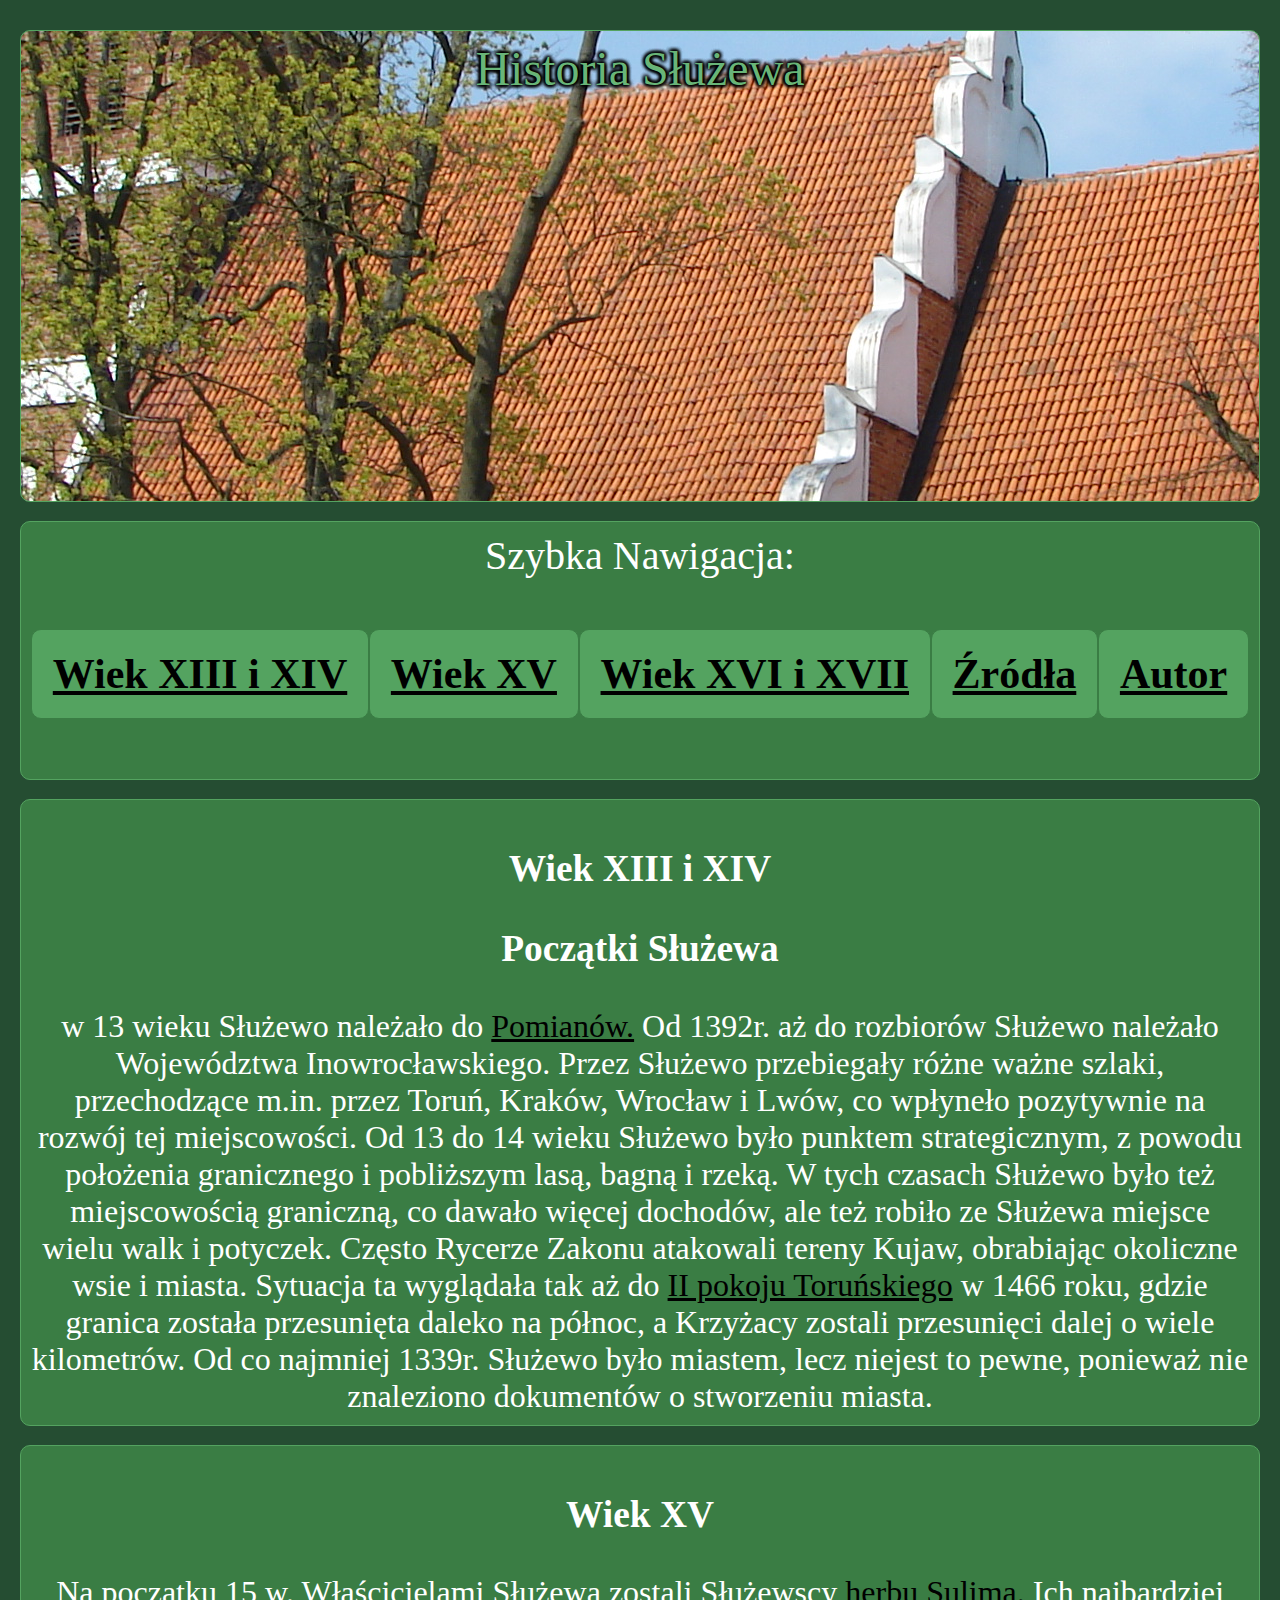
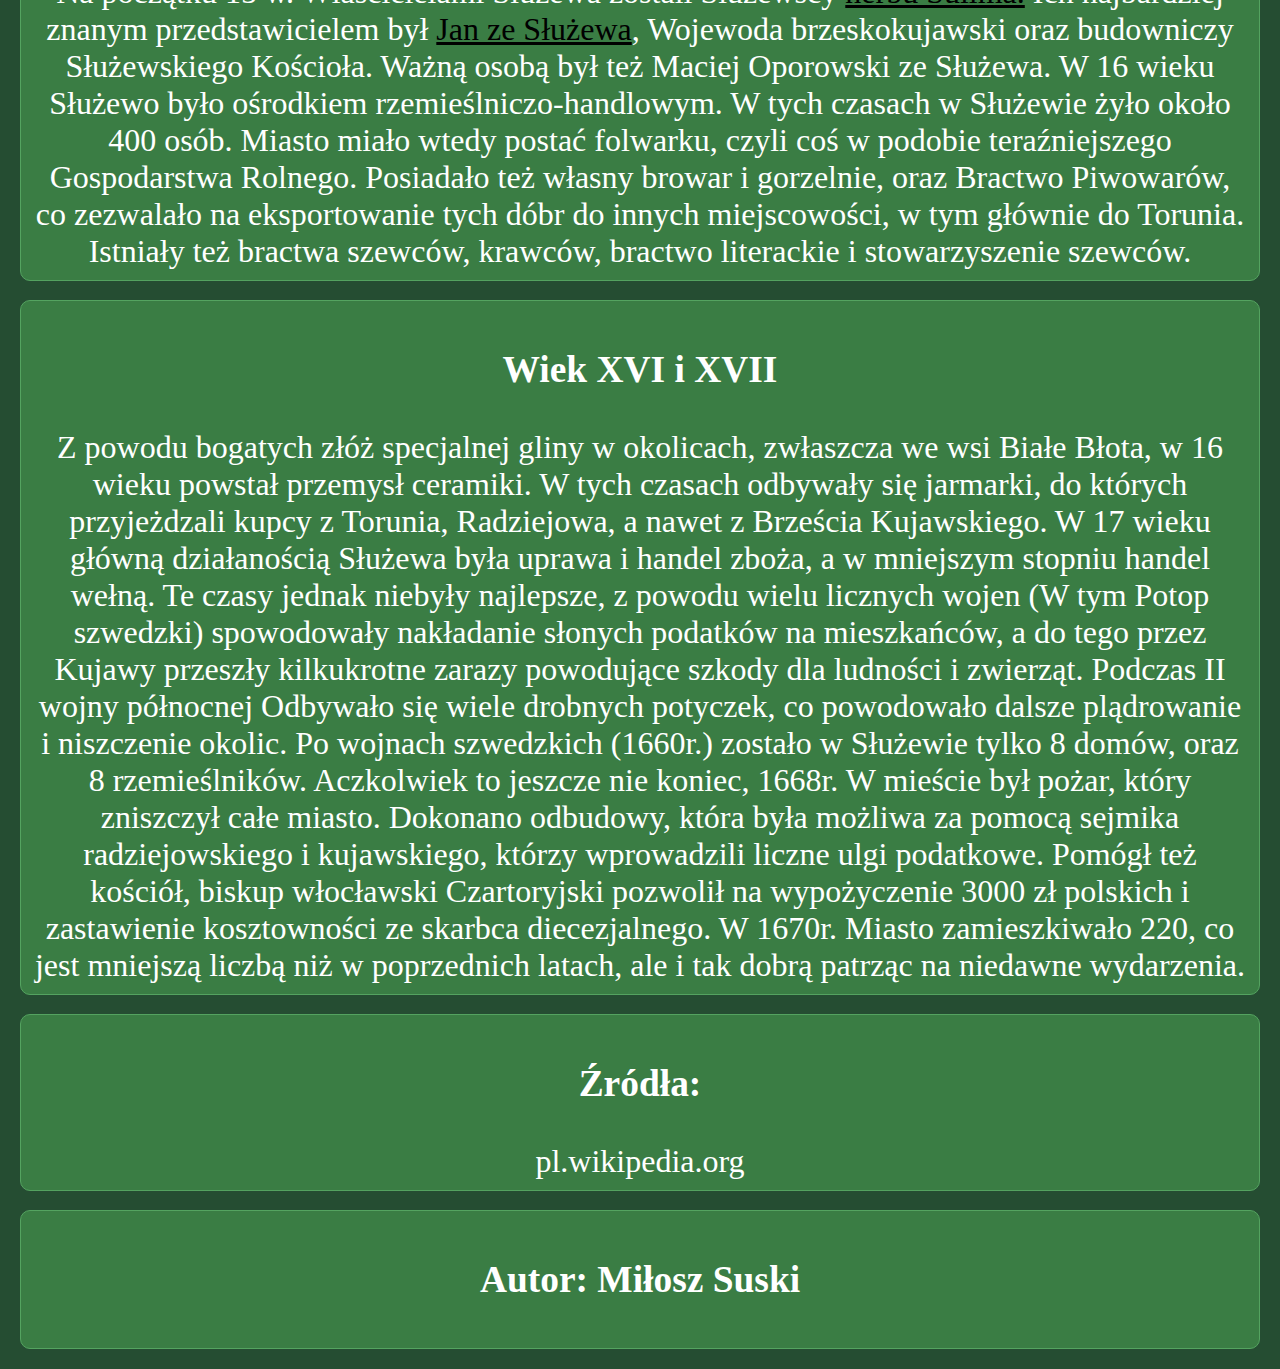
<file: index.html>
<!DOCTYPE html>
<html lang="pl">

<head>
    <meta charset="UTF-8">
    <meta http-equiv="X-UA-Compatible" content="IE=edge">
    <meta name="viewport" content="width=device-width, initial-scale=1.0">
    <link rel="stylesheet" href="style.css">
    <title>Historia Służewa</title>
</head>

<body>
    <header id="header" class="item">
        Historia Służewa
    </header>
    <div id="TOC" class="item">
        Szybka Nawigacja:<br />
        <h2>
            <a href="#part1">Wiek XIII i XIV</a>
            <a href="#part2">Wiek XV</a>
            <a href="#part3">Wiek XVI i XVII</a>
            <a href="#part4">Źródła</a>
            <a href="#part5">Autor</a>
        </h2>
    </div>
    <div id="part1" class="item">
        <h3>Wiek XIII i XIV</h3>
        <h3>Początki Służewa</h3>
        w 13 wieku Służewo należało do <a href="podstrony/pomianowie.html">Pomianów.</a> Od 1392r. aż do rozbiorów Służewo należało Województwa
        Inowrocławskiego. Przez Służewo przebiegały różne ważne szlaki, przechodzące m.in. przez Toruń, Kraków, Wrocław
        i Lwów, co wpłyneło pozytywnie na rozwój tej miejscowości.

        Od 13 do 14 wieku Służewo było punktem strategicznym, z powodu położenia granicznego i pobliższym lasą, bagną i
        rzeką. W tych czasach Służewo było też miejscowością graniczną, co dawało więcej dochodów, ale też robiło ze
        Służewa miejsce wielu walk i potyczek. Często Rycerze Zakonu atakowali tereny Kujaw, obrabiając okoliczne wsie i
        miasta. Sytuacja ta wyglądała tak aż do <a href="podstrony/IItorun.html">II pokoju Toruńskiego</a> w 1466 roku, gdzie granica została przesunięta
        daleko na północ, a Krzyżacy zostali przesunięci dalej o wiele kilometrów.

        Od co najmniej 1339r. Służewo było miastem, lecz niejest to pewne, ponieważ nie znaleziono dokumentów o
        stworzeniu miasta.<br/>
    </div>
    <div id="part2" class="item">
        <h3>Wiek XV</h3>
        Na początku 15 w. Właścicielami Służewa zostali Służewscy <a href="podstrony/Sulima.html">herbu Sulima.</a>
        Ich najbardziej znanym przedstawicielem był <a href="podstrony/Jan.html">Jan ze Służewa</a>, Wojewoda brzeskokujawski oraz budowniczy
        Służewskiego Kościoła. Ważną osobą był też Maciej Oporowski ze Służewa. W 16 wieku Służewo było ośrodkiem
        rzemieślniczo-handlowym. W tych czasach w Służewie żyło około 400 osób. Miasto miało wtedy postać folwarku,
        czyli coś w podobie teraźniejszego Gospodarstwa Rolnego. Posiadało też własny browar i gorzelnie, oraz Bractwo
        Piwowarów, co zezwalało na eksportowanie tych dóbr do innych miejscowości, w tym głównie do Torunia.
        Istniały też bractwa szewców, krawców, bractwo literackie i stowarzyszenie szewców.
    </div>
    <div id="part3" class="item">
        <h3>Wiek XVI i XVII</h3>
        Z powodu bogatych złóż specjalnej gliny w okolicach, zwłaszcza we wsi Białe Błota, w 16 wieku powstał przemysł
        ceramiki. W tych czasach odbywały się jarmarki, do których przyjeżdzali kupcy z Torunia, Radziejowa, a nawet z
        Brześcia Kujawskiego.
        W 17 wieku główną działanością Służewa była uprawa i handel zboża, a w mniejszym stopniu handel wełną. Te czasy
        jednak niebyły najlepsze, z powodu wielu licznych wojen (W tym Potop szwedzki) spowodowały nakładanie słonych
        podatków na mieszkańców, a do tego przez Kujawy przeszły kilkukrotne zarazy powodujące szkody dla ludności i
        zwierząt.
        Podczas II wojny północnej Odbywało się wiele drobnych potyczek, co powodowało dalsze plądrowanie i niszczenie
        okolic.
        Po wojnach szwedzkich (1660r.) zostało w Służewie tylko 8 domów, oraz 8 rzemieślników.
        Aczkolwiek to jeszcze nie koniec, 1668r. W mieście był pożar, który zniszczył całe miasto.
        Dokonano odbudowy, która była możliwa za pomocą sejmika radziejowskiego i kujawskiego, którzy wprowadzili liczne
        ulgi podatkowe. Pomógł też kościół, biskup włocławski Czartoryjski pozwolił na wypożyczenie 3000 zł polskich i
        zastawienie kosztowności ze skarbca diecezjalnego. W 1670r. Miasto zamieszkiwało 220, co jest mniejszą liczbą
        niż w poprzednich latach, ale i tak dobrą patrząc na niedawne wydarzenia.

    </div>
    <div id="part4" class="item">
        <h3>Źródła:</h3>
        pl.wikipedia.org
    </div>
    <div id="part5" class="item">
        <h3>Autor: Miłosz Suski</h3>

    </div>
</body>

</html>
</file>
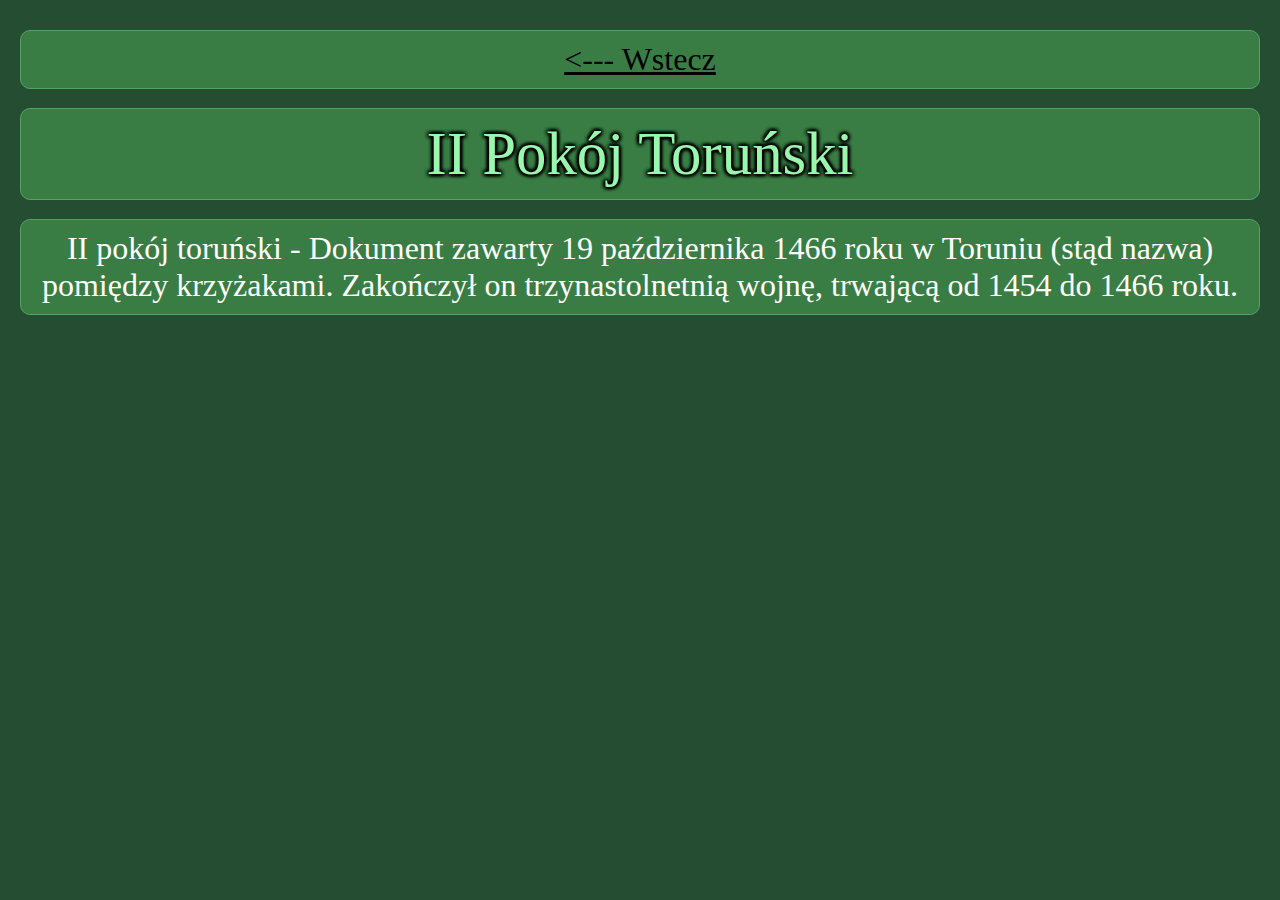
<file: podstrony/IItorun.html>
<!DOCTYPE html>
<html lang="en">

<head>
    <meta charset="UTF-8">
    <meta http-equiv="X-UA-Compatible" content="IE=edge">
    <meta name="viewport" content="width=device-width, initial-scale=1.0">
    <link rel="stylesheet" href="../style.css">
    <title>II pokój toruński</title>
</head>

<body>
    <div class="item"><a href="../index.html#part1">
            <--- Wstecz</a>
    </div>
    <header id="header1" class="item">
        II Pokój Toruński
    </header>
    <div class="item">
        II pokój toruński - Dokument zawarty 19 października 1466 roku w Toruniu (stąd nazwa) pomiędzy krzyżakami. Zakończył on
        trzynastolnetnią wojnę, trwającą od 1454 do 1466 roku.
    </div>
</body>

</html>
</file>
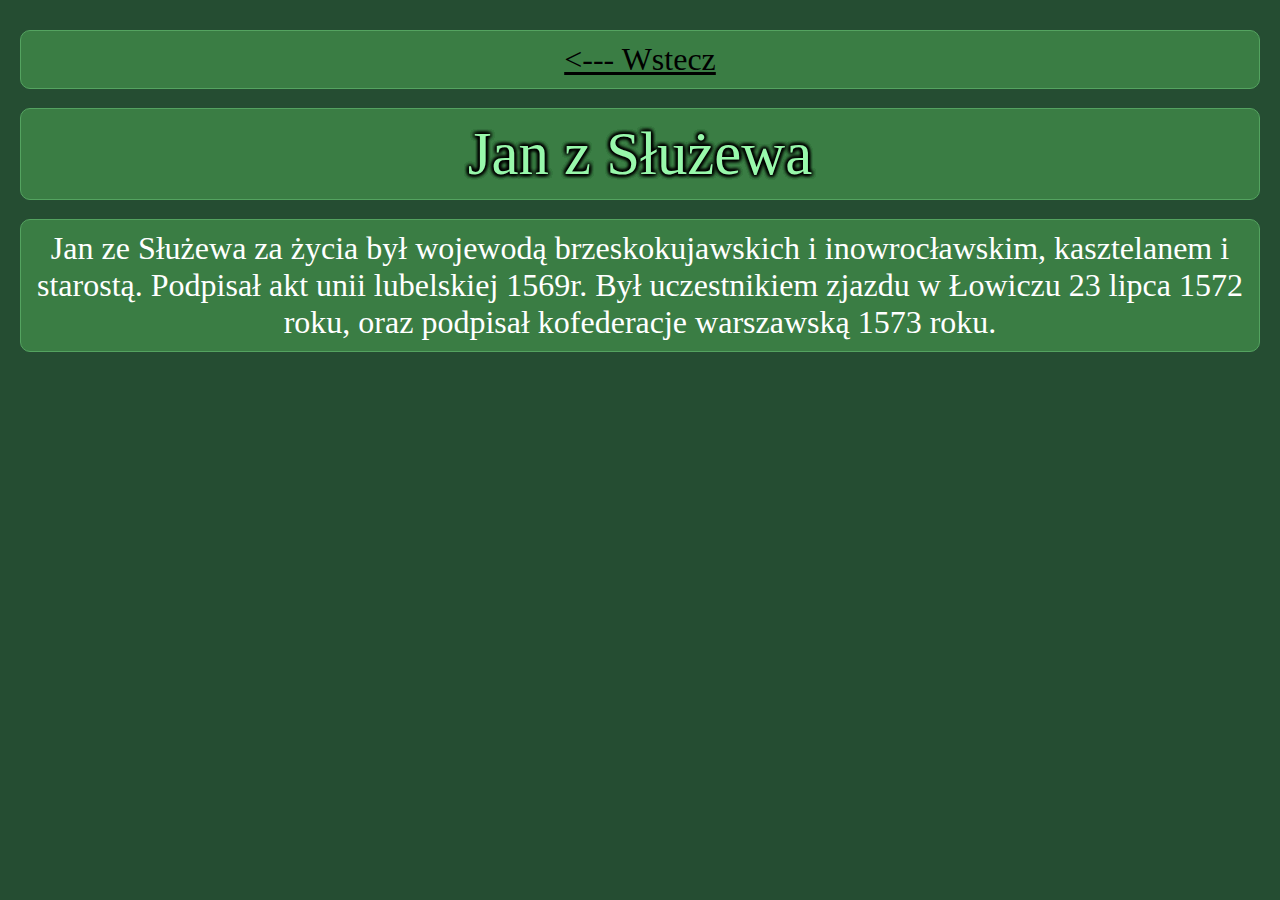
<file: podstrony/Jan.html>
<!DOCTYPE html>
<html lang="en">

<head>
    <meta charset="UTF-8">
    <meta http-equiv="X-UA-Compatible" content="IE=edge">
    <meta name="viewport" content="width=device-width, initial-scale=1.0">
    <link rel="stylesheet" href="../style.css">
    <title>Jan z Służewa</title>
</head>

<body>
    <div class="item"><a href="../index.html#part2">
            <--- Wstecz</a>
    </div>
    <header id="header1" class="item">
        Jan z Służewa
    </header>
    <div class="item">
        Jan ze Służewa za życia był wojewodą brzeskokujawskich i inowrocławskim, kasztelanem i starostą.
        Podpisał akt unii lubelskiej 1569r. Był uczestnikiem zjazdu w Łowiczu 23 lipca 1572 roku, oraz podpisał kofederacje warszawską 1573 roku.
    </div>
</body>

</html>
</file>
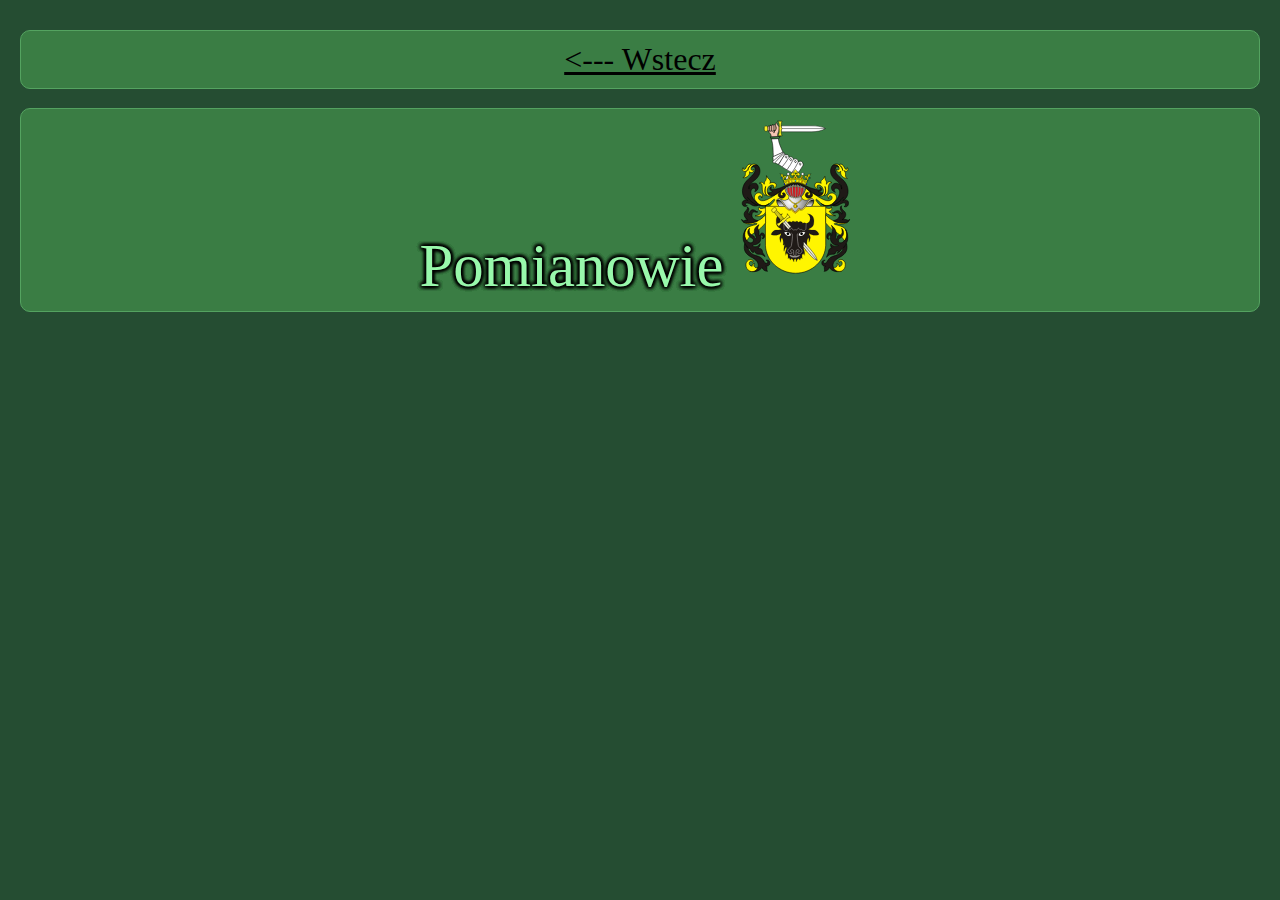
<file: podstrony/pomianowie.html>
<!DOCTYPE html>
<html lang="en">
<head>
    <meta charset="UTF-8">
    <meta http-equiv="X-UA-Compatible" content="IE=edge">
    <meta name="viewport" content="width=device-width, initial-scale=1.0">
    <link rel="stylesheet" href="../style.css">
    <title>Pomianowie</title>
</head>
<body>
    <div class="item"><a href="../index.html"><--- Wstecz</a></div>
    <header id="header1" class="item">
        Pomianowie
        <img src="tlo.svg" />
    </header>
    
</body>
</html>
</file>
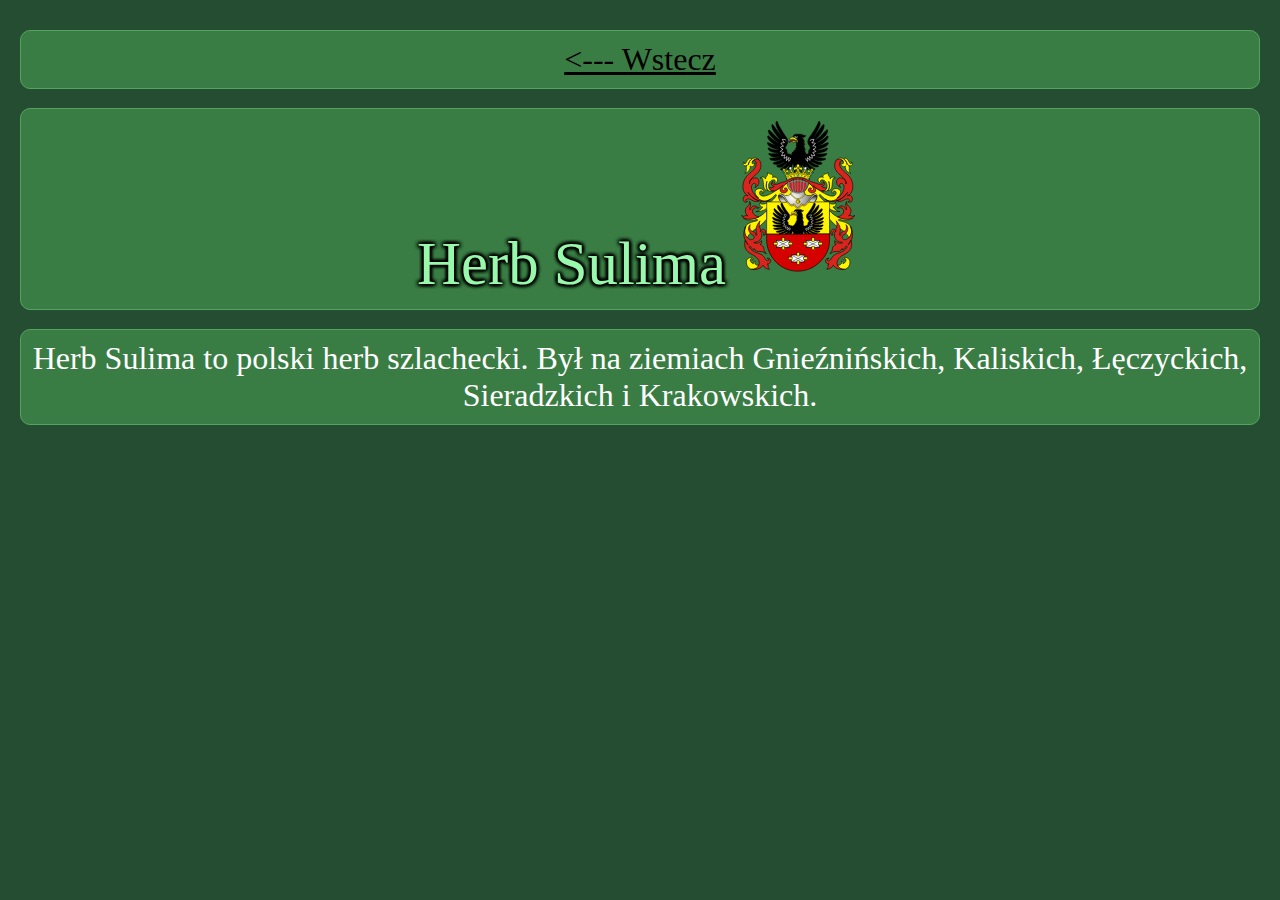
<file: podstrony/Sulima.html>
<!DOCTYPE html>
<html lang="en">

<head>
    <meta charset="UTF-8">
    <meta http-equiv="X-UA-Compatible" content="IE=edge">
    <meta name="viewport" content="width=device-width, initial-scale=1.0">
    <link rel="stylesheet" href="../style.css">
    <title>Herb Sulima</title>
</head>

<body>
    <div class="item"><a href="../index.html#part2">
            <--- Wstecz</a>
    </div>
    <header id="header1" class="item">
        Herb Sulima
        <img src="Sulima_herb.svg" />
    </header>
    <div class="item">
        Herb Sulima to polski herb szlachecki. Był na ziemiach Gnieźnińskich, Kaliskich, Łęczyckich, Sieradzkich i Krakowskich.
    </div>
</body>

</html>
</file>
<file: style.css>
body{
    background-color: #254D32;
    color: white;
    margin: 0;
    padding: 20px;
    row-gap: 1vh;
    display: flex;
    flex-wrap: wrap;
}
.item{
    background-color: #3A7D44;
    border-radius: 10px;
    border: solid 1px #54a360;
    font-size: 200%;
    padding: 10px;
    margin-top: 10px;
    width: 99%;
    text-align: center;
}
.item a {
    color:black;
}
.item a:hover{
    color:rgb(209, 209, 209);
}
.item h3{
    text-align: center;
}
.item img{
    width: 10%;
    height: auto;
}
#header{
    text-align: center;
    font-size: 300%;
    width: calc(100vw - 10px);
    height: 50vh;
    background-image: url("tlo.jpg");
    background-position: center;
    color: #69B578;
    text-shadow: 0 0 4px black, 0 0 4px black, 0 0 4px black, 0 0 4px black, 0 0 4px black, 0 0 4px black, 0 0 4px black;
}
#header1{
    text-align: center;
    font-size: 380%;
    width: calc(100vw - 10px);
    min-height: 30%;
    background-position: center;
    color: #98f8ab;
    text-shadow: 0 0 4px black, 0 0 4px black, 0 0 4px black, 0 0 4px black, 0 0 4px black, 0 0 4px black, 0 0 4px black;
}
#TOC{
    text-align: center;
    font-size: 250%;
    width: calc(100vw - 10px);
}
#TOC h2{
    display: flex;
    flex-wrap: wrap;
}
#TOC h2 a{
    font-size: 70%;
    padding: 20px;
    border-radius: 10px;
    background-color: #54a360;
    border: solid 1px #3A7D44;
    flex-grow: 1;
}
</file>
